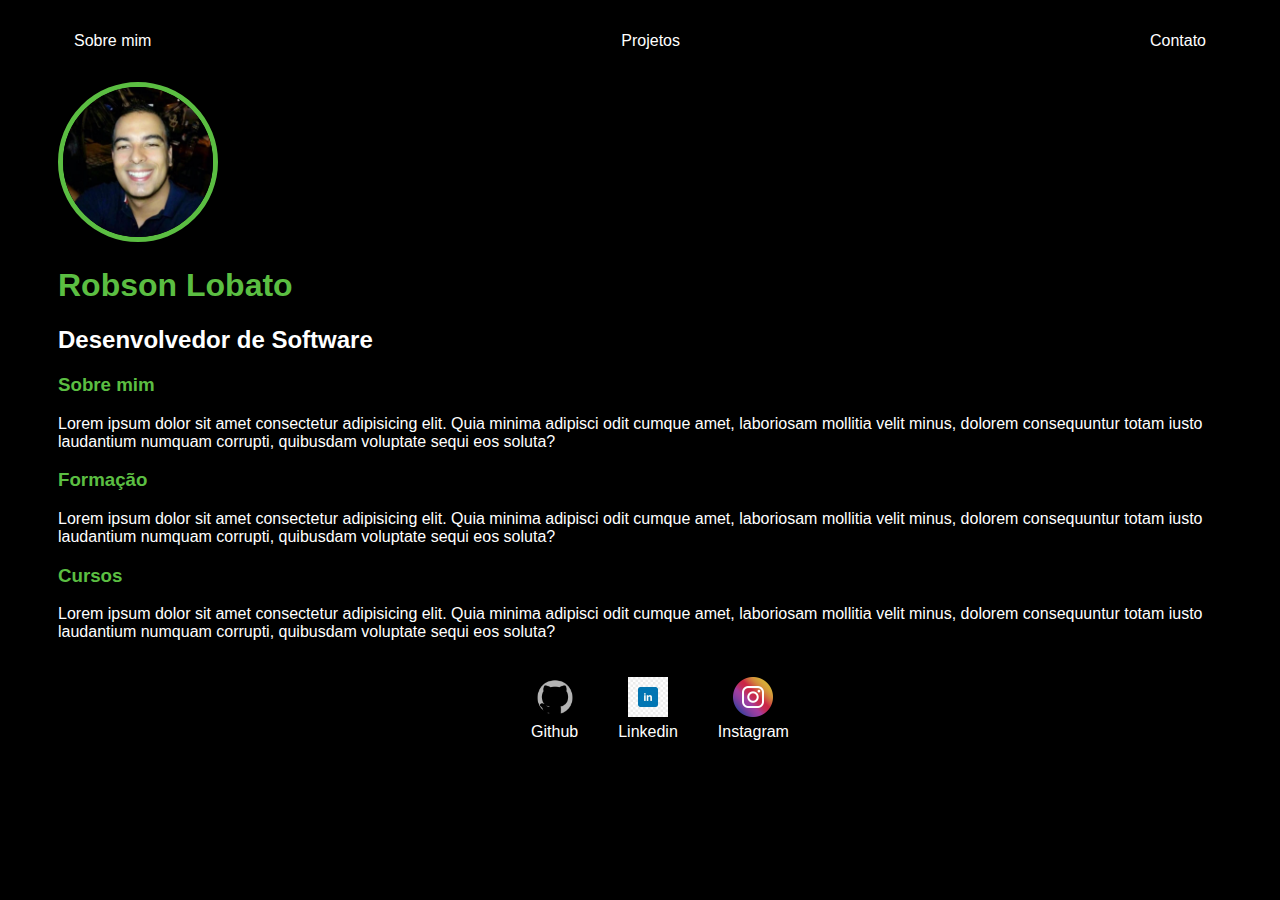
<file: index.html>
<!DOCTYPE html>
<html lang="en">
<head>
    <meta charset="UTF-8">
    <meta http-equiv="X-UA-Compatible" content="IE=edge">
    <meta name="viewport" content="width=device-width, initial-scale=1.0">
    <title>Robson Leão</title>
<link rel="stylesheet" href="index.css">
</head>
<body>
<div class="container">
    <nav>
        <ul>
            <li>
                <a href="index.html">Sobre mim</a>
            </li>
            <li>
                <a href="projects.html">Projetos</a>
            </li>
            <li>
                <a href="contact.html">Contato</a>
            </li>
        </ul>
    </nav>
    <header>
            <div class="center">   <!-- div nao faz nada, só estrutura melhor o cordigo. posso colocar  várias div no mesmo código. 
                toda vez que usar essa class ela seguirá essa estilização;
             -->
                <img src="./img/pp.jpg">     <!-- LEMBRAR do ./antes-->        
            </div>
            <h1>Robson Lobato</h1>
            <h2>Desenvolvedor de Software</h2>
    </header>
    <main>
        <section>
            <h3>Sobre mim</h3>
            <p>
                Lorem ipsum dolor sit amet consectetur adipisicing elit. Quia minima adipisci odit cumque amet, laboriosam mollitia velit minus, dolorem consequuntur totam iusto laudantium numquam corrupti, quibusdam voluptate sequi eos soluta?
            </p>
        </section>
        <section>
            <h3>Formação</h3>
            <p>
                Lorem ipsum dolor sit amet consectetur adipisicing elit. Quia minima adipisci odit cumque amet, laboriosam mollitia velit minus, dolorem consequuntur totam iusto laudantium numquam corrupti, quibusdam voluptate sequi eos soluta?
            </p>
        </section>
        <section>
            <h3>Cursos</h3>
            <p>
                Lorem ipsum dolor sit amet consectetur adipisicing elit. Quia minima adipisci odit cumque amet, laboriosam mollitia velit minus, dolorem consequuntur totam iusto laudantium numquam corrupti, quibusdam voluptate sequi eos soluta?
            </p>
        </section>
    </main>
<footer>
    <a>
        <a href="https://github.com/RobsonLobato" target="blank" rel="noopener">
            <img src="./img/lg-github.png"></img>
            <p>Github</p>    
        </a>
        <!-- trocar o logo do linkedin -->
        <a href="https://www.linkedin.com/in/RobsonLobato/" target="blank" rel="noopener">
            <img src="./img/lg-lkd vtr.jpg"></img>
            <p>Linkedin</p>    
        </a>
        <a href="https://instagram.com/_robsonlobato" target="blank" rel="noopener">
            <img src="./img/lg-insta.png"></img>
            <p>Instagram</p>    
        </a>
    </a>
</footer>
</div> 
</body>
</html>
</file>
<file: index.css>
body{
    color: white;
    background-color: black;
    font-family: Arial, Helvetica, sans-serif;
}

h3 { 
    color: #5BBE42
}

ul{ 
    display: flex;  /* coloca os itens da nav em linha, mas amontoados */
    justify-content: space-between;     /* #distribui as âncoras uniformemente pela linha da página (determinad pelo flex)  */
    list-style-type: none;  /* #tira as bolinhas dos itens da nav */
    align-items: center;    /* verticalmente alinhado ao centro?????????? */
    padding: 16px;    /* espaço entre o topo e o início da navbar */   
}

a{
    color: white;
    text-decoration: none;
}

header img{
    widht: 150px;
    height: 150px;
    border-radius: 50%;
    border: 5px solid #5BBE42;
}

.classe{ /*toda vez usar classe no css, colocar . na frente*/
    text-align: center;
}

h1{
    color:#5BBE42
}

footer img{
    width: 40px;
    height: 40px; 
}

footer{ 
    display: flex;
    justify-content: center;
}

footer a{
    margin: 20px;
    text-align: center;
}

footer p{   /*inspecionou no navegador*/
    margin-top: 2px;
}

.container{
    padding: 0px 50px;
}

nav a:hover{ /*passar o mouse em cima desses links muda de cor*/
        color:#5BBE42
}
</file>
